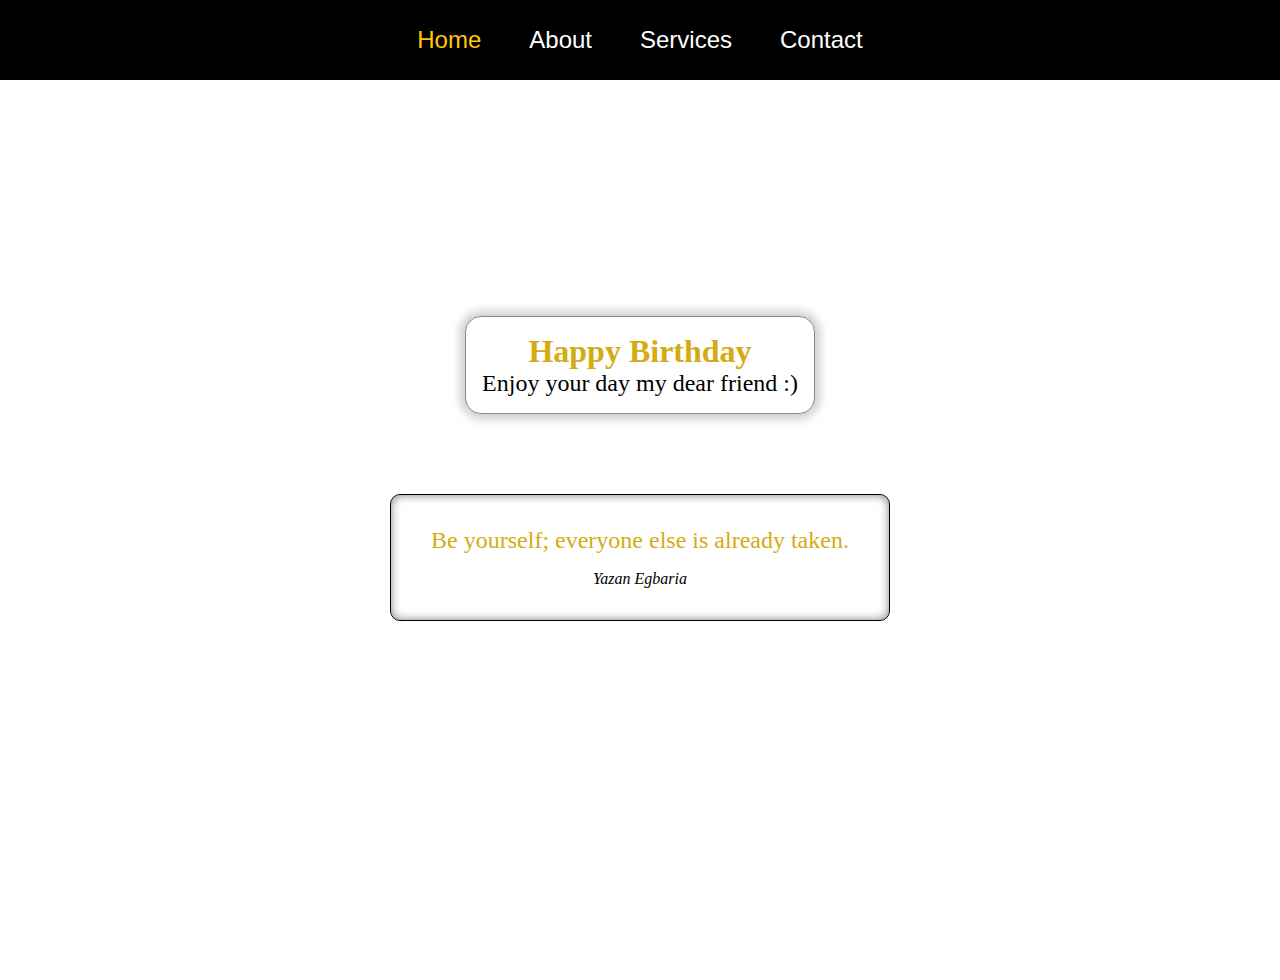
<file: index.html>
<!DOCTYPE html>
<html lang="en">
<head>
    <meta charset="UTF-8">
    <meta name="viewport" content="width=device-width, initial-scale=1.0">
    <title>Horizontal Navbar</title>
    <link rel="stylesheet" href="styles.css">
</head>
<body>
    <nav>
        <ul>
            <li><a class="active" href="#">Home</a></li>
            <li><a href="#">About</a></li>
            <li><a href="#">Services</a></li>
            <li><a href="#">Contact</a></li>
        </ul>
    </nav>

    <main class="wrapper">
        <article class="article">
            <h1>Happy Birthday</h1>
            <p>Enjoy your day my dear friend :)</p>
        </article>

        <article class="quote">
            <blockquote>
                <p>Be yourself; everyone else is already taken.</p>
                <cite>Yazan Egbaria</cite>
            </blockquote>
        </article>
    </main>
</body>
</html>
</file>
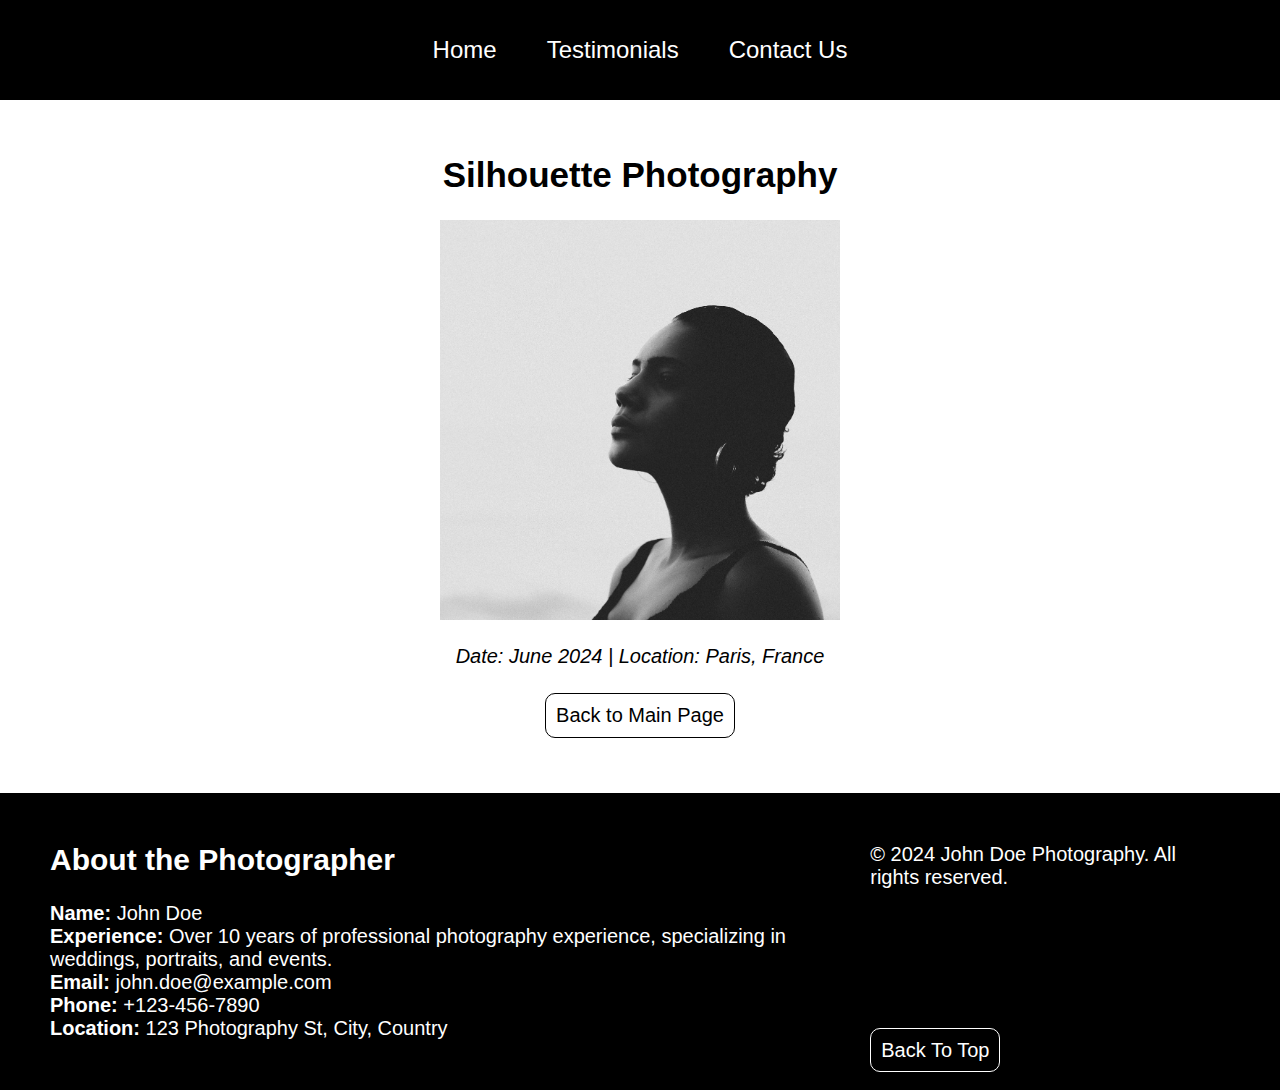
<file: photo-1.html>
<!DOCTYPE html>
<html lang="en">
<head>
    <meta charset="UTF-8">
    <meta name="viewport" content="width=device-width, initial-scale=1.0">
    <title>Photography</title>
    <link rel="shortcut icon" href="favicon.ico" type="image/x-icon">
    <link rel="stylesheet" href="styles/styles.css">
</head>
<body>
    <header>
        <nav id="nav">
            <ul>
                <li><a href="index.html">Home</a></li>
                <li><a href="#">Testimonials</a></li>
                <li><a href="#">Contact Us</a></li>
            </ul>
        </nav>
    </header>

    <main class="photo-main">
        <h1>Silhouette Photography</h1>
        <img src="images/one.jpg" alt="Silhouette Photography">
        <p><em>Date: June 2024 | Location: Paris, France</em></p>
        <a href="index.html">Back to Main Page</a>
    </main>

    <footer>
        <section class="footer-details">
            <h4>About the Photographer</h4>
            <p><strong>Name:</strong> John Doe</p>
            <p><strong>Experience:</strong> Over 10 years of professional photography experience, specializing in weddings, portraits, and events.</p>
            <p><strong>Email:</strong> john.doe@example.com</p>
            <p><strong>Phone:</strong> +123-456-7890</p>
            <p><strong>Location:</strong> 123 Photography St, City, Country</p>
        </section>

        <section>
            <p>&copy; 2024 John Doe Photography. All rights reserved.</p>
            <a href="#nav">Back To Top</a>
        </section>

    </footer>
</body>
</html>
</file>
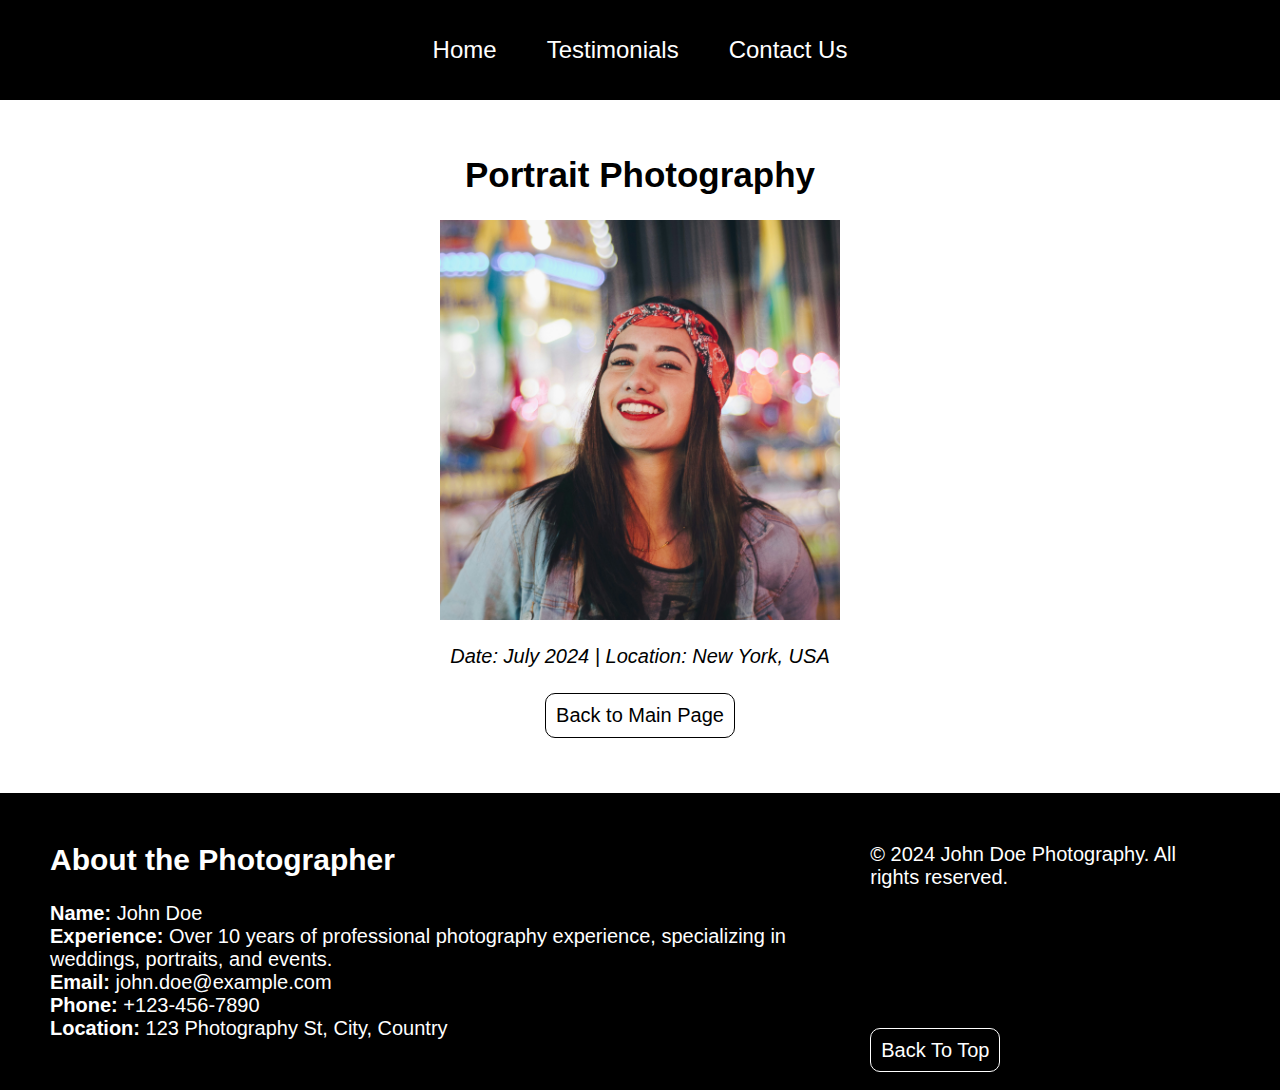
<file: photo-2.html>
<!DOCTYPE html>
<html lang="en">
<head>
    <meta charset="UTF-8">
    <meta name="viewport" content="width=device-width, initial-scale=1.0">
    <title>Photography</title>
    <link rel="shortcut icon" href="favicon.ico" type="image/x-icon">
    <link rel="stylesheet" href="styles/styles.css">
</head>
<body>
    <header>
        <nav id="nav">
            <ul>
                <li><a href="index.html">Home</a></li>
                <li><a href="#">Testimonials</a></li>
                <li><a href="#">Contact Us</a></li>
            </ul>
        </nav>
    </header>

    <main class="photo-main">
        <h1>Portrait Photography</h1>
        <img src="images/three.jpg" alt="Portrait Photography">
        <p><em>Date: July 2024 | Location: New York, USA</em></p>
        <a href="index.html">Back to Main Page</a>
    </main>

    <footer>
        <section class="footer-details">
            <h4>About the Photographer</h4>
            <p><strong>Name:</strong> John Doe</p>
            <p><strong>Experience:</strong> Over 10 years of professional photography experience, specializing in weddings, portraits, and events.</p>
            <p><strong>Email:</strong> john.doe@example.com</p>
            <p><strong>Phone:</strong> +123-456-7890</p>
            <p><strong>Location:</strong> 123 Photography St, City, Country</p>
        </section>

        <section>
            <p>&copy; 2024 John Doe Photography. All rights reserved.</p>
            <a href="#nav">Back To Top</a>
        </section>

    </footer>
</body>
</html>
</file>
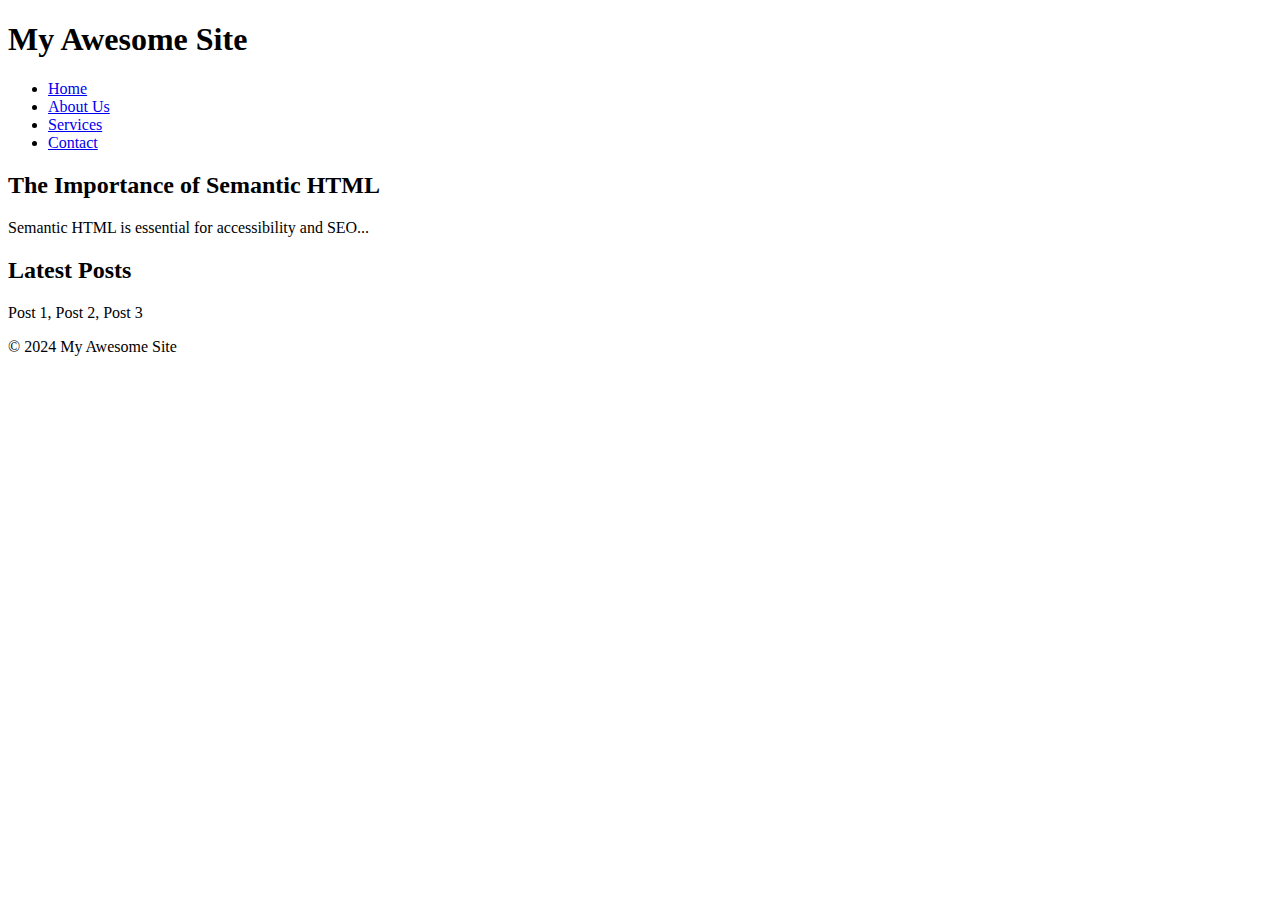
<file: refactor.html>
<!DOCTYPE html>
<html lang="en">
	<head>
		<meta charset="UTF-8" />
		<meta
			name="viewport"
			content="width=device-width, initial-scale=1.0"
		/>
		<title>Non Semantic HTML</title>
	</head>
	<body>
		<header>
			<h1>My Awesome Site</h1>
			<nav>
				<ul>
					<li><a href="#">Home</a></li>
					<li><a href="#">About Us</a></li>
					<li><a href="#">Services</a></li>
					<li><a href="#">Contact</a></li>
				</ul>
			</nav>
		</header>

		<main>
			<section>
				<h2>The Importance of Semantic HTML</h2>
				<p>
					Semantic HTML is essential for
					accessibility and SEO...
				</p>
			</section>

			<section>
				<article>
					<h2>Latest Posts</h2>
					<p>Post 1, Post 2, Post 3</p>
				</article>
			</section>
		</main>

		<footer>
			<p>© 2024 My Awesome Site</p>
		</footer>
	</body>
</html>
</file>
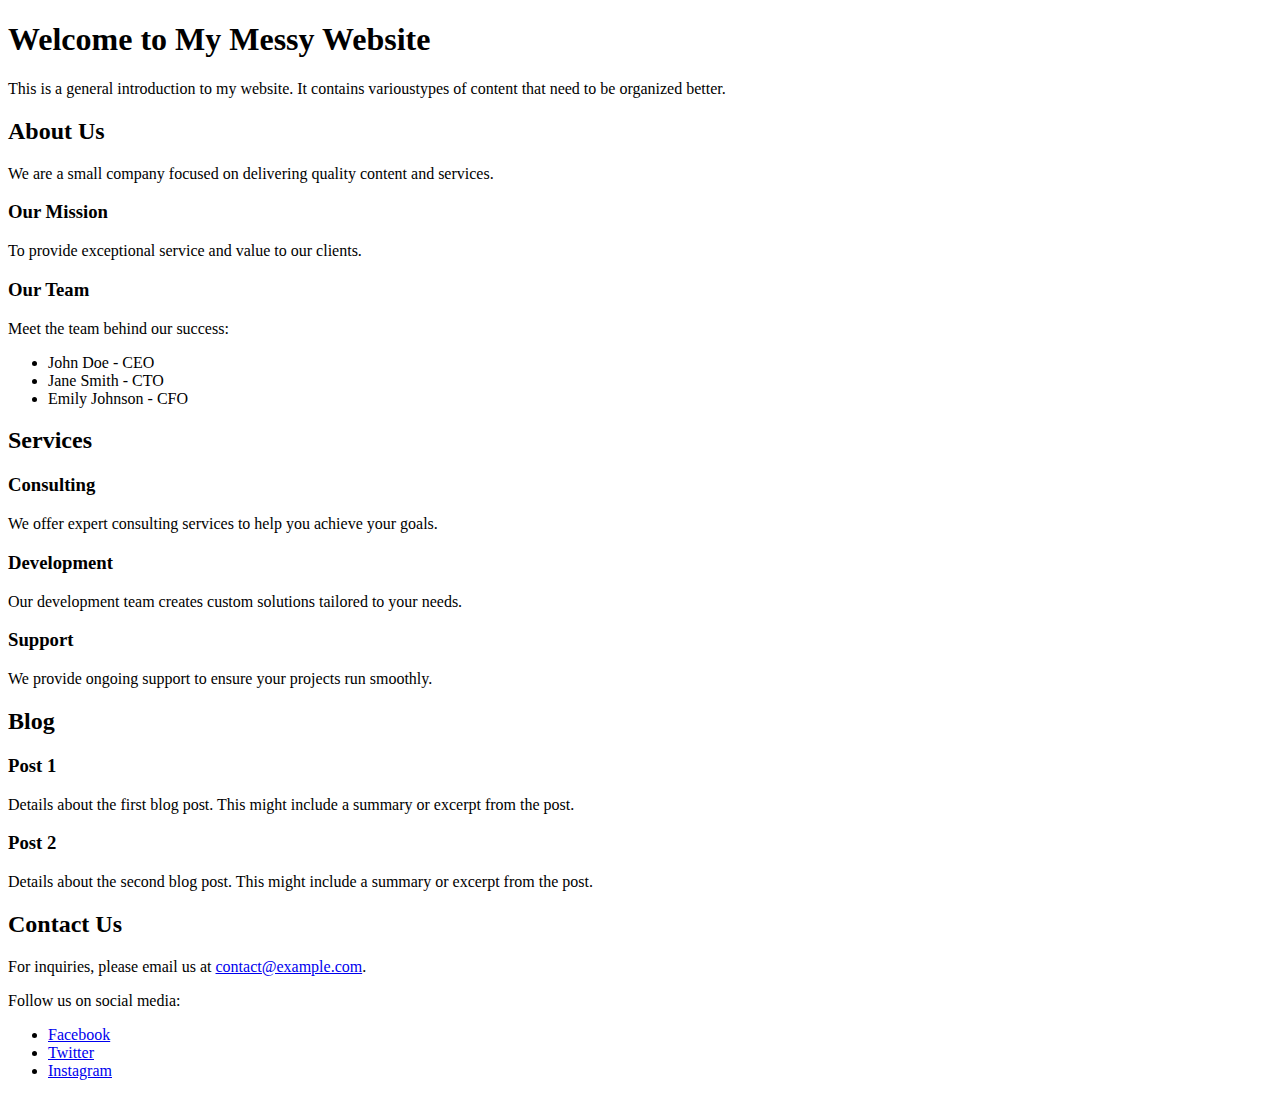
<file: refactor_using_semantic.html>
<!DOCTYPE html>
<html lang="en">
  <head>
    <meta charset="UTF-8">
    <meta name="viewport" content="width=device-width, initial-scale=1.0">
    <title>No Longer Messy</title>
  </head>

  <body>
    <main>
      <h1>Welcome to My Messy Website</h1>

      <section>
        <p>This is a general introduction to my website. It contains varioustypes of content that need to be organized better.</p>
      <section>

      <h2>About Us</h2>
      <p>We are a small company focused on delivering quality content and services.</p>

      <section>
        <h3>Our Mission</h3>
        <p>To provide exceptional service and value to our clients.</p>
      </section>

      <section>
        <h3>Our Team</h3>
        <p>Meet the team behind our success:</p>
        <ul>
          <li>John Doe - CEO</li>
          <li>Jane Smith - CTO</li>
          <li>Emily Johnson - CFO</li>
        </ul>
      </section>

      <h2>Services</h2>

      <section>
        <h3>Consulting</h3>
        <p>We offer expert consulting services to help you achieve your goals.</p>
      </section>

      <section>
        <h3>Development</h3>
        <p>Our development team creates custom solutions tailored to your needs.</p>
      </section>

      <section>
        <h3>Support</h3>
        <p>We provide ongoing support to ensure your projects run smoothly.</p>
      </section>

      <h2>Blog</h2>

      <section>
        <h3>Post 1</h3>
        <p>Details about the first blog post. This might include a summary or excerpt from the post.</p>
      </section>

      <section>
        <h3>Post 2</h3>
        <p>Details about the second blog post. This might include a summary or excerpt from the post.</p>
      </section>
    </main>

    <footer>
      <section>
        <h2>Contact Us</h2>

        <p>For inquiries, please email us at
          <a href="mailto:contact@example.com">contact@example.com</a>.
        </p>

        <p>Follow us on social media:</p>

        <ul>
          <li><a href="#">Facebook</a></li>
          <li><a href="#">Twitter</a></li>
          <li><a href="#">Instagram</a></li>
        </ul>
      </section>
    </footer>
  </body>
</html>
</file>
<file: styles.css>
*, *::after, *::before {
    margin: 0;
    padding: 0;
    text-decoration: none;
    list-style: none;
    box-sizing: border-box;
}

nav {
    width: 100vw;
    height: 80px;
    background: #000;
    padding: 1rem;
    display: flex;
    justify-content: center;
    align-items: center;
    font-family: Arial, Helvetica, sans-serif;
}

ul {
    display: flex;
    justify-content: center;
    align-items: center;
    gap: 3rem;
}

a {
    color: white;
    font-size: 1.5rem;
    transition: color 0.5s ease;
}

a.active {
    color: rgb(255, 200, 0);
}

a:hover {
    color: rgb(255, 200, 0);
}

.wrapper {
    width: 100vw;
    height: 100vh;
    display: flex;
    flex-direction: column;
    justify-content: center;
    align-items: center;
    gap: 5rem;
}

.article {
    border: 1px solid rgba(0, 0, 0, 0.465);
    box-shadow: 0 0 10px 5px rgba(0, 0, 0, 0.2);
    border-radius: 1rem;
    padding: 1rem;
    text-align: center;
}

h1 {
    font-size: 2rem;
    color: rgb(213, 171, 18);
}

p {
    font-size: 1.5rem;
}

.quote {
    width: 500px;
    height: 250px;
    text-align: center;
}

blockquote {
    border: 1px solid black;
    padding: 2rem;
    border-radius: 10px;
    display: flex;
    flex-direction: column;
    align-self: center;
    gap: 1rem;
    box-shadow: inset 0 0 10px rgba(0,0,0,.5);
}

blockquote p {
    font-size: 1.5rem;
    color: rgb(213, 171, 18);
}
</file>
<file: styles/styles.css>
* {
    margin: 0;
    padding: 0;
    box-sizing: border-box;
    text-decoration: none;
    list-style: none;
}

img {
    max-width: 100%;
}

html {
    font-size: 10px;
    scroll-behavior: smooth;

}

body {
    overflow-x: hidden;
    font-family: 'Segoe UI', Tahoma, Geneva, Verdana, sans-serif;
}

header {
    width: 100vw;
    height: 10rem;
    background: #000;
    display: flex;
    justify-content: center;
    align-items: center;
}

nav ul {
    display: flex;
    justify-content: center;
    gap: 5rem;
    font-size: 2.4rem;
}
nav li a {
    color: white;
    border-bottom: 1px solid black;
    transition: 0.3s;
}
nav li a.active {
    border-bottom: 1px solid white;
}
nav li a:hover {
    border-bottom: 1px solid white;
}

main {
    width: 100vw;
}

.main-section {
    display: flex;
    flex-direction: column;
    align-items: baseline;
    justify-content: center;
    height: 70vh;
    width: 75%;
    margin: auto;
}

.text-and-image {
    display: flex;
    justify-content: space-between;
    align-items: center;
}

.text {
    display: flex;
    flex-direction: column;
    align-items: baseline;
    gap: 1.6rem;
    width: 40%;
}

.text h1 {
    font-size: 5rem;
    font-weight: bold;
}
.text p {
    font-size: 2rem;
}

.images {
    position: relative;
}

.images img {
    width: 500px;
    height: 500px;
    object-fit: cover;
    border-radius: 1rem;
}

.image-one {
    position: absolute;
    top: -150px;
    left: -350px;
}
.image-two {
    position: absolute;
    top: 250px;
    left: -270px;
    object-position: top;
}

.photography-nav ul {
    display: flex;
    justify-content: center;
    align-items: center;
    gap: 24px;
}
.photography-nav li a {
    color: black;
    border:1px solid white;
    transition: 0.3s;
}
.photography-nav li a.active {
    border-bottom: 1px solid black;
}
.photography-nav li a:hover {
    border-bottom: 1px solid black;
}

.testimonials {
    width: 100vw;
    background: #000;
    display: flex;
    justify-content: center;
    align-items: center;
    color: white;
    flex-direction: column;
    gap: 12px;
    padding: 50px;
    box-sizing: border-box;
}

.testimonials h2 {
    font-size: 5rem;
}

.cards {
    display: flex;
    justify-content: center;
    align-items: center;
    gap: 10rem;
}

.card {
    width: 500px;
    height: auto;
    color: white;
    border: 1px solid white;
    border-radius: 1rem;
}

.card img {
    object-fit: cover;
    border-radius: 1rem 1rem 0 0;
}

.card h3 {
    font-size: 3rem;
    padding: 10px;
}
.card p {
    font-size: 1.5rem;
    padding: 10px;
}

.contact {
    width: 75%;
    margin: auto;
    min-height: 1000px;
    margin-top: 50px;
}
h2 {
    font-size: 5rem;
}
label {
    font-size: 4rem;
}

.contact section {
    display: flex;
    flex-direction: column;
    align-items: baseline;
    gap: 4px;
    margin-top: 32px;
}

.contact input {
    width: 25%;
    height: 80px;
    border-radius: 10px;

}

.contact input[type=submit] {
    border: none;
    margin-top: 32px;
    border-radius: 10px;
    background: black;
    color: white;
    font-size: 4rem;
    cursor: pointer;
    transition: 0.3s;
}
.contact input[type=submit]:hover {
    background: white;
    color: black;
}

footer {
    background: #000;
    color: white;
    width: 100%;
    padding: 50px;
    display: flex;
    justify-content: space-between;
}

footer h4 {
    font-size:3rem;
    margin-bottom: 25px;
}

footer p {
    font-size: 2rem;
}

footer a {
    font-size: 2rem;
    color: white;
    position: relative;
    bottom: -150px;
    border: 1px solid white;
    padding: 10px;
    border-radius: 10px;
}

.photo-main {
    width: 100vw;
    height: 77vh;
    display: flex;
    flex-direction: column;
    justify-content: center;
    align-items: center;
    gap: 25px;
}
.photo-main h1 {
    font-size: 3.5rem;
}
.photo-main p {
    font-size: 2rem;
}
.photo-main a {
    font-size: 2rem;
    color: black;
    border: 1px solid black;
    padding: 10px;
    border-radius: 10px;
}
.photo-main img {
    width: 400px;
    height: 400px;
    object-fit: cover;
}
</file>
